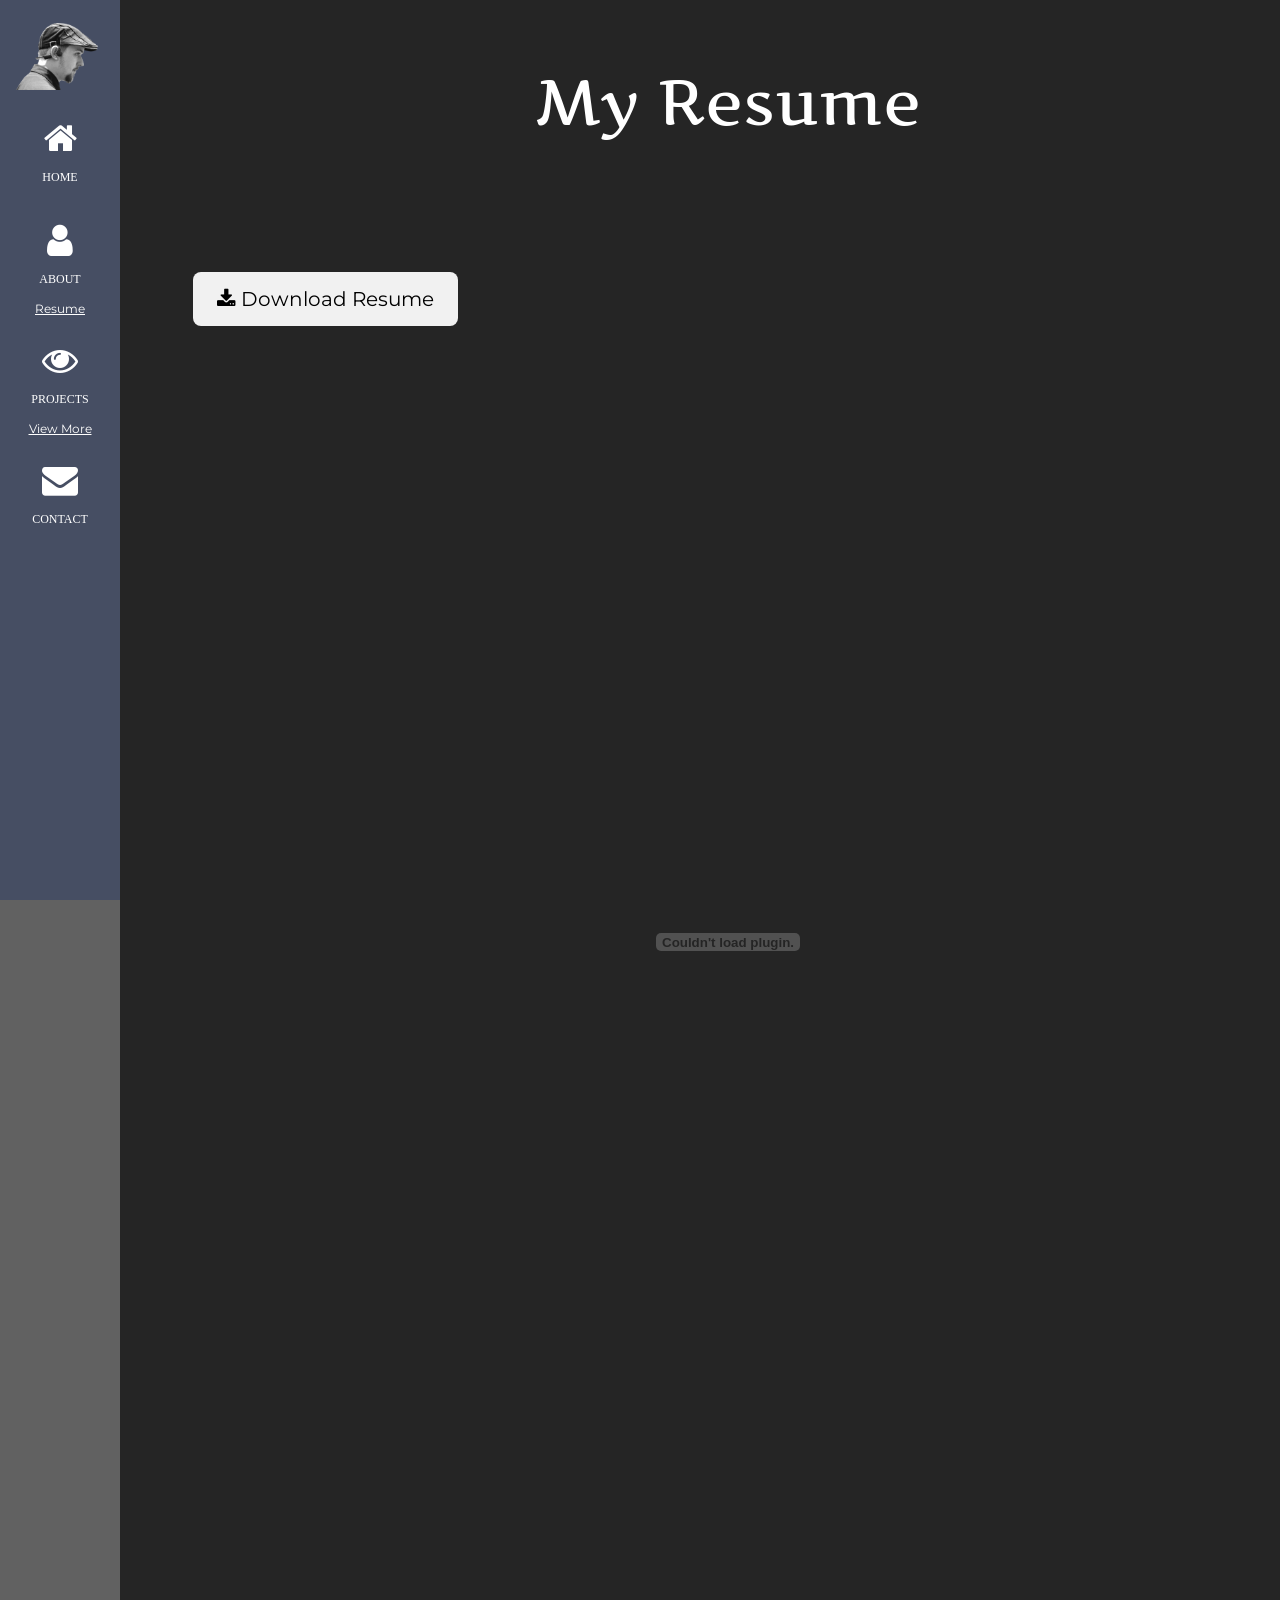
<file: resume.html>
<!DOCTYPE html><!--
      ___           ___           ___           ___           ___           ___     
     /\  \         /\  \         /\  \         /\__\         /\__\         /\  \    
    /::\  \       /::\  \       /::\  \       /:/  /        /::|  |       /::\  \   
   /:/\:\  \     /:/\:\  \     /:/\ \  \     /:/  /        /:|:|  |      /:/\:\  \  
  /::\~\:\  \   /::\~\:\  \   _\:\~\ \  \   /:/  /  ___   /:/|:|__|__   /::\~\:\  \ 
 /:/\:\ \:\__\ /:/\:\ \:\__\ /\ \:\ \ \__\ /:/__/  /\__\ /:/ |::::\__\ /:/\:\ \:\__\
 \/_|::\/:/  / \:\~\:\ \/__/ \:\ \:\ \/__/ \:\  \ /:/  / \/__/~~/:/  / \:\~\:\ \/__/
    |:|::/  /   \:\ \:\__\    \:\ \:\__\    \:\  /:/  /        /:/  /   \:\ \:\__\  
    |:|\/__/     \:\ \/__/     \:\/:/  /     \:\/:/  /        /:/  /     \:\ \/__/  
    |:|  |        \:\__\        \::/  /       \::/  /        /:/  /       \:\__\    
     \|__|         \/__/         \/__/         \/__/         \/__/         \/__/    
-->
<html>
<head>
<link rel="stylesheet" href="mystyles.css">
<link rel="icon" type="image/x-icon" href="Pictures/icon.ico">
<title>Ben Hackl's Portfolio</title>
<meta charset="UTF-8">
<meta name="viewport" content="width=device-width, initial-scale=1">
<link rel="stylesheet" href="https://www.w3schools.com/w3css/4/w3.css">
<link rel="stylesheet" href="https://fonts.googleapis.com/css?family=Montserrat">
<link rel="stylesheet" href="https://fonts.googleapis.com/css?family=Artifika">
<link rel="stylesheet" href="https://cdnjs.cloudflare.com/ajax/libs/font-awesome/4.7.0/css/font-awesome.min.css">
<style>
.w3-sidebar a {
  font-family: "Montserrat", sans-serif !important;
  text-transform: none; /* Prevents unwanted caps */
  letter-spacing: normal;
}
      /* Add this inside your <style> tag */
@media only screen and (max-width: 600px) {
  .w3-jumbo {
    font-size: 24px !important;
  }
  #main {
    margin-left: 0 !important; /* Ensures content fills the width */
  }
}
      /* Update your CSS to handle the slider height */
.w3-content.w3-display-container {
  height: auto !important;
  max-height: 820px;
}
.mySlides {
  display: none;
}

.mySlides img {
  width: 100%;
  height: 100%;
  object-fit: cover;
}
body, h1,h2,h3,h4,h5,h6 {font-family: "Montserrat", sans-serif}
.w3-row-padding img {margin-bottom: 12px}
/* Set the width of the sidebar to 120px */
.w3-sidebar {
  width: 120px;
  background-color: #464e63;
  overflow-x: hidden;
}
/* Add a left margin to the "page content" that matches the width of the sidebar (120px) */
#main {margin-left: 120px}
/* Remove margins from "page content" on small screens */
@media only screen and (max-width: 600px) {#main {margin-left: 0}}
</style>
<body class="w3-dark-grey" style="font-size:20px">

<!-- Icon Bar (Sidebar - hidden on small screens) -->
<nav class="w3-sidebar w3-bar-block w3-small w3-hide-small w3-center">
  <br>
  <img src="Pictures/Headshot.png" 
     onmouseover="this.src='Pictures/iseeyou.png'; this.style.marginLeft='20px'" 
     onmouseout="this.src='Pictures/Headshot.png'; this.style.marginLeft='10px'" 
     style="width:90%; filter: grayscale(100%) brightness(1.4); margin-left:10px; display:block;">
  <br>
      
  <a href="https://bhackl.com/#home" class="w3-bar-item w3-button w3-padding-large w3-hover-black">
    <i class="fa fa-home w3-xxlarge"></i>
    <p>HOME</p>
  </a>
      
<div onclick="window.location.href='https://bhackl.com/#about';" 
     class="w3-bar-item w3-button w3-padding-large w3-hover-black" 
     style="cursor: pointer;">
  
  <i class="fa fa-user w3-xxlarge"></i>
  <p>ABOUT</p>
  
  <a href="resume" 
     onclick="event.stopPropagation();"
     class="w3-hover-text-blue"
     style="display: block; font-size: 12px; text-decoration: underline; color: inherit;">
     Resume
  </a>
</div>
      
<div onclick="window.location.href='https://bhackl.com/#projects';" 
     class="w3-bar-item w3-button w3-padding-large w3-hover-black" 
     style="cursor: pointer;">
  
  <i class="fa fa-eye w3-xxlarge"></i>
  <p>PROJECTS</p>
  
  <a href="projects" 
     onclick="event.stopPropagation();"
     class="w3-hover-text-blue"
     style="display: block; font-size: 12px; text-decoration: underline; color: inherit;">
     View More
  </a>
      
</div>
      
  <a href="https://bhackl.com/#contact" class="w3-bar-item w3-button w3-padding-large w3-hover-black">
    <i class="fa fa-envelope w3-xxlarge"></i>
    <p>CONTACT</p>
  </a>
</nav>

<!-- Navbar on small screens (Hidden on medium and large screens) -->
<div class="w3-top w3-hide-large w3-hide-medium" id="myNavbar">
  <div class="w3-bar w3-black w3-opacity w3-hover-opacity-off w3-center w3-small">
    <a href="https://bhackl.com/#home" class="w3-bar-item w3-button" style="width:25% !important">HOME</a>
    <a href="resume" class="w3-bar-item w3-button" style="width:25% !important">RESUME</a>
    <a href="projects" class="w3-bar-item w3-button" style="width:25% !important">PROJECTS</a>
  </div>
</div>

<!-- Header -->
<div class="w3-padding-large" id="main">
  <header class="w3-container w3-padding-32 w3-center">
    <h1 class="w3-jumbo w3-text-white" style="font-family: 'Artifika', sans-serif; font-size: 92px;">
        My Resume
    </h1>
  </header>
      
  <div class="w3-justify w3-text-grey w3-padding-64">
    <a href="BHackl_Resume.pdf" download>
      <button class="w3-button w3-light-grey w3-padding-large w3-section w3-round-large">
        <i class="fa fa-download"></i> Download Resume
      </button>
    </a>
        
    <embed src="BHackl_Resume.pdf" type="application/pdf" width="100%" height="1200px" title="Embedded PDF Viewer"/>
  </div>
</div>
</body>
</html>
</file>
<file: mystyles.css>
body{
    background-color: rgb(25, 25, 25);
    margin: 0px;
    padding: 0px;
}
h1 {
    color:rgb(0, 0, 0);
    text-align: center;
    font-family: 'fantasy';
}
p {
    color:rgb(255, 255, 255);
    text-align: center;
    font-family: 'Trebuchet MS';
}
div {
    background-color: rgb(37, 37, 37);
    width: 95%;;
    margin:auto;
    justify-content: left;
    color:beige;
    padding: 20px;
}
img {
    display:block;
    margin:auto;
}
</file>
